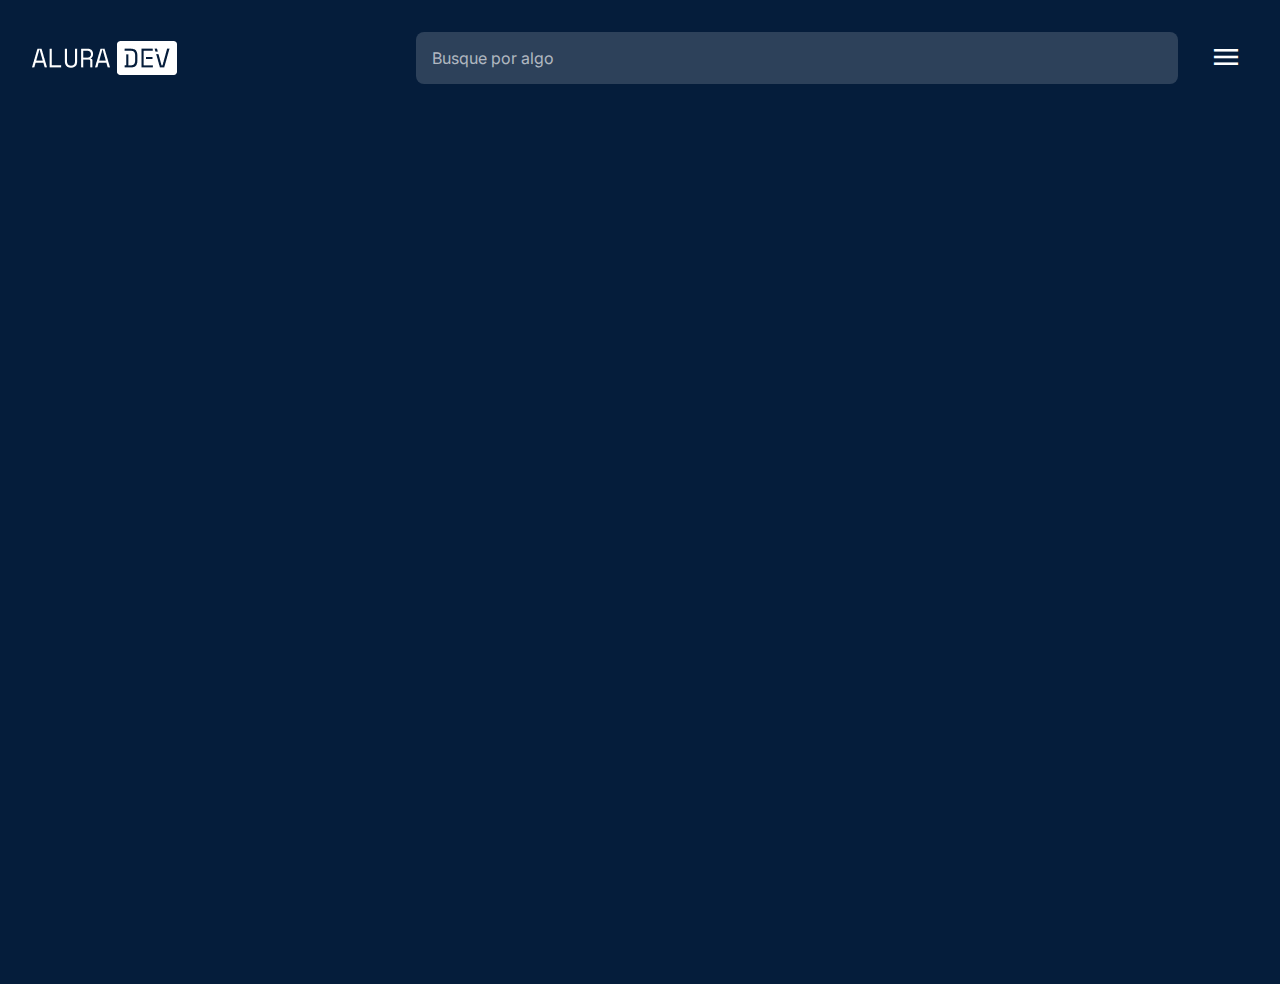
<file: comunidade.html>
<!DOCTYPE html>
<html lang="pt-BR">
  <head>
    <meta charset="UTF-8" />
    <meta name="viewport" content="width=device-width, initial-scale=1.0" />
    <meta http-equiv="X-UA-Compatible" content="ie=edge" />
    <link rel="preconnect" href="https://fonts.googleapis.com" />
    <link rel="preconnect" href="https://fonts.gstatic.com" crossorigin />
    <link
      href="https://fonts.googleapis.com/css2?family=Inter:wght@100..900&family=Roboto+Mono&display=swap"
      rel="stylesheet"
    />
    <link
      rel="stylesheet"
      href="https://fonts.googleapis.com/css2?family=Material+Symbols+Outlined:opsz,wght,FILL,GRAD@20..48,100..700,0..1,-50..200"
    />
    <link
      rel="stylesheet"
      href="https://cdnjs.cloudflare.com/ajax/libs/font-awesome/6.5.2/css/all.min.css"
      integrity="sha512-SnH5WK+bZxgPHs44uWIX+LLJAJ9/2PkPKZ5QiAj6Ta86w+fsb2TkcmfRyVX3pBnMFcV7oQPJkl9QevSCWr3W6A=="
      crossorigin="anonymous"
      referrerpolicy="no-referrer"
    />
    <title>AluraDEV</title>
    <link rel="stylesheet" href="./src/css/reset.css" />
    <link rel="stylesheet" href="./src/css/dracula.css" />
    <link rel="stylesheet" href="./src/css/style.css" />
  </head>
  <body>
    <header class="cabecalho">
      <img src="./src/img/logo.png" alt="Logo AluraDEV" class="logo" />
      <div class="acoes">
        <div class="buscar">
          <input
            type="text"
            name="pesquisar"
            id="pesquisar"
            class="buscar__input"
            placeholder="Busque por algo"
          />
          <button id="pesquisar-botao" class="pesquisar-botao">
            <span class="material-symbols-outlined pesquisar-icone">
              search
            </span>
          </button>
        </div>
        <button class="close-pesquisar">
          <span class="material-symbols-outlined"> close </span>
        </button>
        <nav class="menu">
          <button class="menu-botao">
            <span class="material-symbols-outlined icone-menu"> menu </span>
          </button>
          <ul id="menu-lista" class="menu__lista">
            <li class="menu__item">
              <a href="./index.html" class="menu__link">
                <div class="menu__link__icone">
                  <img
                    src="./src/img/icone-editor.svg"
                    alt=""
                    class="menu__link__imagem"
                  />
                </div>
                <span class="menu__link__texto">Editor de código</span>
              </a>
            </li>
            <li class="menu__item">
              <a href="./comunidade.html" class="menu__link menu__link--ativo">
                <div class="menu__link__icone menu__link__icone--ativo">
                  <img
                    src="./src/img/icone-comunidade.svg"
                    alt=""
                    class="menu__link__imagem"
                  />
                </div>
                <span class="menu__link__texto">Comunidade</span>
              </a>
            </li>
            <span class="menu__divisor"></span>
            <div class="menu__usuario">
              <img
                src="./src/img/foto-login.png"
                alt="Foto do perfil do usuário"
                class="menu__usuario__imagem"
              />
              <span class="menu__usuario__nome">Harry</span>
            </div>
          </ul>
        </nav>
      </div>
      <div class="usuario-perfil">
        <img
          src="./src/img/foto-login.png"
          alt="Foto do perfil do usuário"
          class="usuario-perfil__imagem"
        />
        <span class="usuario-perfil__nome">Harry</span>
      </div>
    </header>
    <main class="principal">
      <aside class="menu-navegacao">
        <div class="menu-nav">
          <span class="menu-nav__titulo">Menu</span>
          <a href="./index.html" class="menu-nav__item">
            <div class="menu-nav__item__icone">
              <img
                src="./src/img/icone-editor.svg"
                alt=""
                class="menu-nav__item__imagem"
              />
            </div>
            <span class="menu-nav__item__texto">Editor de código</span>
          </a>
          <a
            href="./comunidade.html"
            class="menu-nav__item menu-nav__item--ativo"
          >
            <div class="menu-nav__item__icone menu-nav__item__icone--ativo">
              <img
                src="./src/img/icone-comunidade.svg"
                alt=""
                class="menu-nav__item__imagem"
              />
            </div>
            <span class="menu-nav__item__texto menu-nav__item__texto--ativo"
              >Comunidade</span
            >
          </a>
        </div>
      </aside>
      <section class="projetos"></section>
    </main>

    <script type="module" src="./src/js/comunidade.js"></script>
    <script type="module" src="./src/js/favoritar.js"></script>
  </body>
</html>
</file>
<file: src/css/dracula.css>
/*!
  Theme: Dracula
  Author: Mike Barkmin (http://github.com/mikebarkmin) based on Dracula Theme (http://github.com/dracula)
  License: ~ MIT (or more permissive) [via base16-schemes-source]
  Maintainer: @highlightjs/core-team
  Version: 2021.05.0
*/

/*
  WARNING: DO NOT EDIT THIS FILE DIRECTLY.
  This theme file was auto-generated from the Base16 scheme dracula
  by the Highlight.js Base16 template builder.
  - https://github.com/highlightjs/base16-highlightjs
*/

/*
base00  #282936  Default Background
base01  #3a3c4e  Lighter Background (Used for status bars, line number and folding marks)
base02  #4d4f68  Selection Background
base03  #626483  Comments, Invisibles, Line Highlighting
base04  #62d6e8  Dark Foreground (Used for status bars)
base05  #e9e9f4  Default Foreground, Caret, Delimiters, Operators
base06  #f1f2f8  Light Foreground (Not often used)
base07  #f7f7fb  Light Background (Not often used)
base08  #ea51b2  Variables, XML Tags, Markup Link Text, Markup Lists, Diff Deleted
base09  #b45bcf  Integers, Boolean, Constants, XML Attributes, Markup Link Url
base0A  #00f769  Classes, Markup Bold, Search Text Background
base0B  #ebff87  Strings, Inherited Class, Markup Code, Diff Inserted
base0C  #a1efe4  Support, Regular Expressions, Escape Characters, Markup Quotes
base0D  #62d6e8  Functions, Methods, Attribute IDs, Headings
base0E  #b45bcf  Keywords, Storage, Selector, Markup Italic, Diff Changed
base0F  #00f769  Deprecated, Opening/Closing Embedded Language Tags, e.g. <?php ?>
*/

pre code.hljs {
  display: block;
  overflow-x: auto;
  padding: 1em;
}

code.hljs {
  padding: 3px 5px;
}

.hljs {
  color: #e9e9f4;
  background: #282936;
}

.hljs ::selection {
  color: #4d4f68;
}

/* purposely do not highlight these things */
.hljs-formula,
.hljs-params,
.hljs-property {
}

/* base03 - #626483 -  Comments, Invisibles, Line Highlighting */
.hljs-comment {
  color: #626483;
}

/* base04 - #62d6e8 -  Dark Foreground (Used for status bars) */
.hljs-tag {
  color: #62d6e8;
}

/* base05 - #e9e9f4 -  Default Foreground, Caret, Delimiters, Operators */
.hljs-subst,
.hljs-punctuation,
.hljs-operator {
  color: #e9e9f4;
}

.hljs-operator {
  opacity: 0.7;
}

/* base08 - Variables, XML Tags, Markup Link Text, Markup Lists, Diff Deleted */
.hljs-bullet,
.hljs-variable,
.hljs-template-variable,
.hljs-selector-tag,
.hljs-name,
.hljs-deletion {
  color: #ea51b2;
}

/* base09 - Integers, Boolean, Constants, XML Attributes, Markup Link Url */
.hljs-symbol,
.hljs-number,
.hljs-link,
.hljs-attr,
.hljs-variable.constant_,
.hljs-literal {
  color: #b45bcf;
}

/* base0A - Classes, Markup Bold, Search Text Background */
.hljs-title,
.hljs-class .hljs-title,
.hljs-title.class_ {
  color: #00f769;
}

.hljs-strong {
  font-weight: bold;
  color: #00f769;
}

/* base0B - Strings, Inherited Class, Markup Code, Diff Inserted */
.hljs-code,
.hljs-addition,
.hljs-title.class_.inherited__,
.hljs-string {
  color: #ebff87;
}

/* base0C - Support, Regular Expressions, Escape Characters, Markup Quotes */
.hljs-built_in,
  .hljs-doctag, /* guessing */
  .hljs-quote,
  .hljs-keyword.hljs-atrule,
  .hljs-regexp {
  color: #a1efe4;
}

/* base0D - Functions, Methods, Attribute IDs, Headings */
.hljs-function .hljs-title,
.hljs-attribute,
.ruby .hljs-property,
.hljs-title.function_,
.hljs-section {
  color: #62d6e8;
}

/* base0E - Keywords, Storage, Selector, Markup Italic, Diff Changed */
.hljs-type,
  /* .hljs-selector-id, */
  /* .hljs-selector-class, */
  /* .hljs-selector-attr, */
  /* .hljs-selector-pseudo, */
  .hljs-template-tag,
  .diff .hljs-meta,
  .hljs-keyword {
  color: #b45bcf;
}
.hljs-emphasis {
  color: #b45bcf;
  font-style: italic;
}

/* base0F - Deprecated, Opening/Closing Embedded Language Tags, e.g. <?php ?> */
.hljs-meta,
  /*
    prevent top level .keyword and .string scopes
    from leaking into meta by accident
  */
  .hljs-meta .hljs-keyword,
  .hljs-meta .hljs-string {
  color: #00f769;
}

.hljs-meta .hljs-keyword,
  /* for v10 compatible themes */
  .hljs-meta-keyword {
  font-weight: bold;
}
</file>
<file: src/css/style.css>
@import url("./cabecalho.css");
@import url("./editor.css");
@import url("./menu-criacao.css");
@import url("./projetos.css");
@import url('./menu-navegacao.css');

:root {
  --azul-bg: #051d3b;
  --azul-botao: #5081fb;
  --azul-botao-desativado: rgba(80, 129, 251, 0.16);
  --azul-hover: #7ba4fc;
  --azul-focus: #96b9fd;
  --azul-highlight: rgba(80, 129, 251, 0.08);
  --bg-input: rgba(255, 255, 255, 0.16);
  --bg-postagem: rgba(0, 0, 0, 0.16);
  --color-input: rgba(255, 255, 255, 0.64);
  --branco: #ffffff;

  --fonte-principal: "Inter", sans-serif;
  --fonte-codigo: "Roboto Mono", monospace;
}

* {
  border: none;
  box-sizing: border-box;
  outline: none;
  text-decoration: none;
}

body {
  background-color: var(--azul-bg);
  color: var(--branco);
  font-family: var(--fonte-principal);
  font-size: 1rem;
  font-weight: 400;
  height: 100vh;
  width: 100%;
}

main {
  display: block;
  padding: 2.5em 1em;
  height: 100vh;
}

.hidden {
  display: none;
}

.flex {
  display: flex;
}

.fill {
  color: #f65151;
}

@media screen and (min-width: 768px) {
  main {
    padding: 2.5em 2em;
  }
}

@media screen and (min-width: 1440px) {
  .principal {
    display: flex;
    justify-content: space-between;
    gap: 40px;
  }
}
</file>
